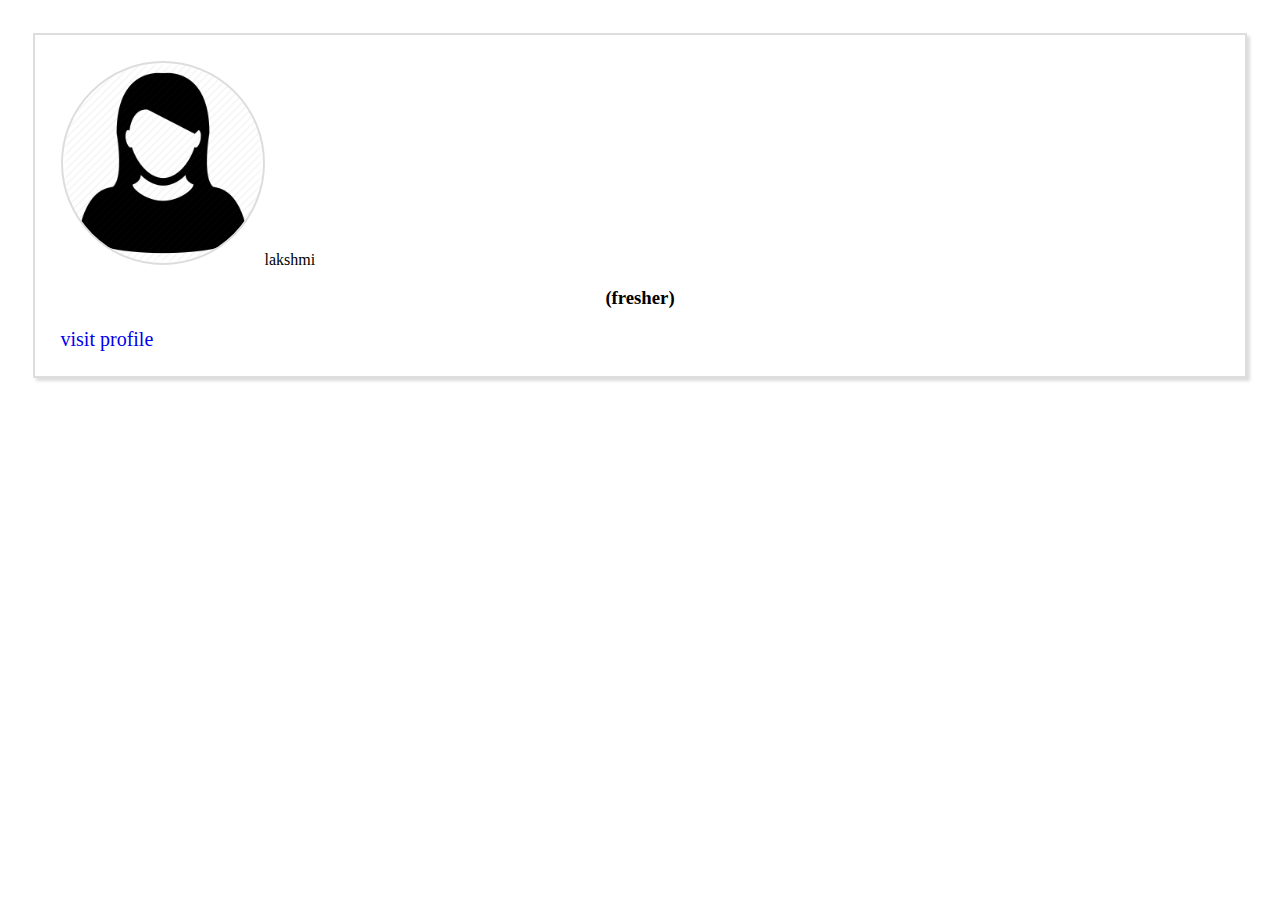
<file: index.html>
<!DOCTYPE html>
<html lang="en" dir="ltr">
  <head>
    <meta charset="utf-8">
    <title></title>
<link rel="stylesheet"href="style.css"
  </head>
  <body>
    <!-- parent -->
<div class="parent">
    <!--child  -->
<div class="child">
  <img src="images/profile.png" alt="profile"
<h2>lakshmi</h2>
<h3>(fresher)</h3>
<a href="resume.html" class="mail">visit profile</a>


</div>
</div>
  </body>
</html>
</file>
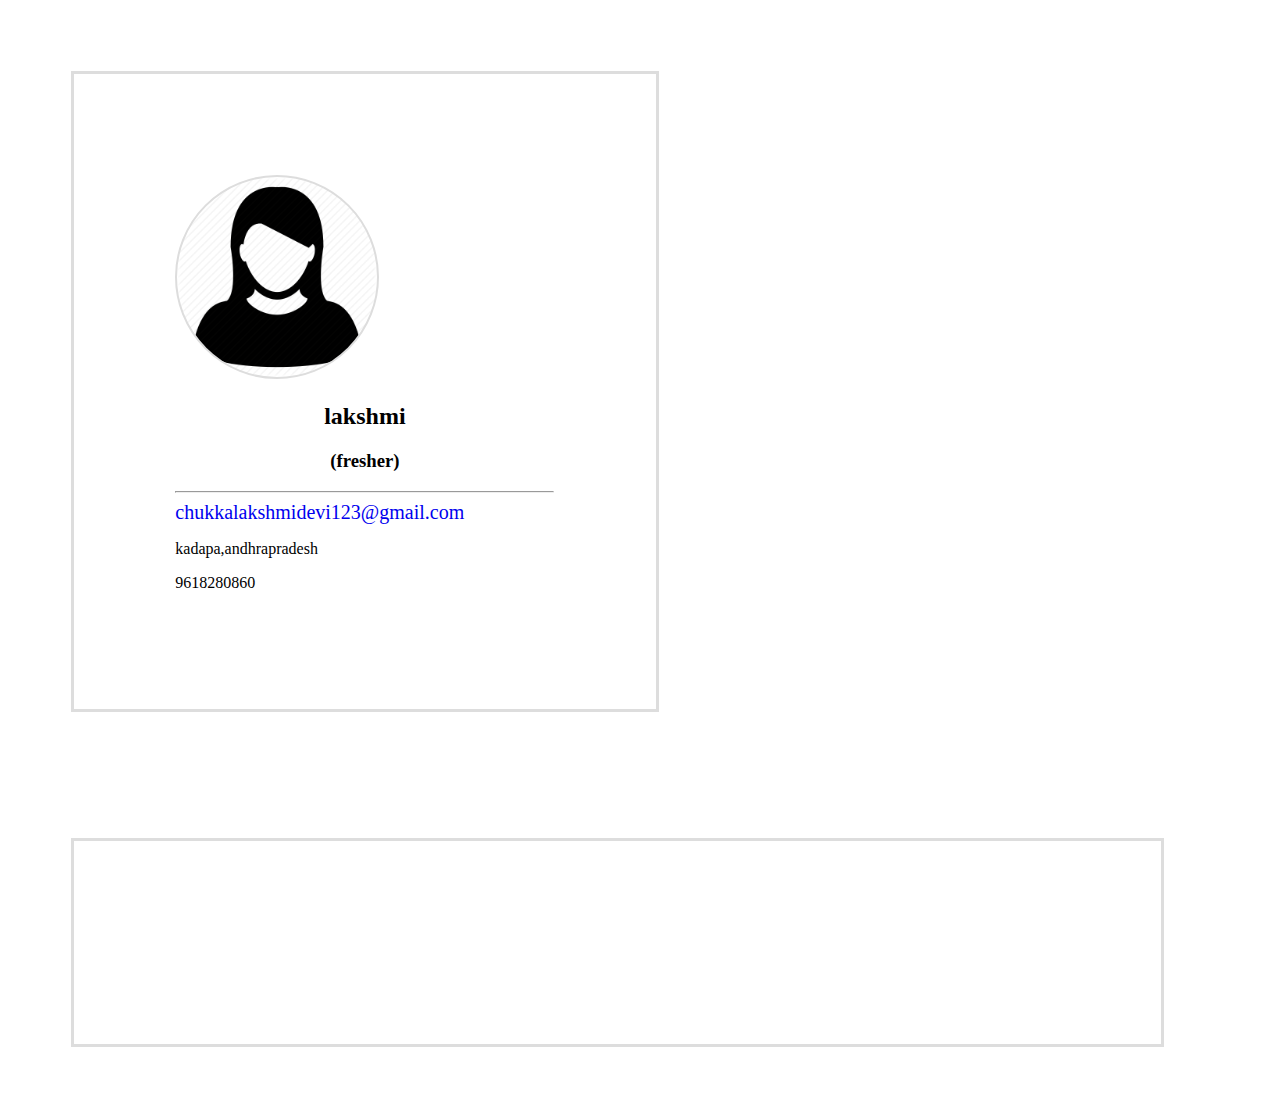
<file: resume.html>
<!DOCTYPE html>
<html lang="en" dir="ltr">
  <head>
    <meta charset="utf-8">
    <title></title>
    <meta name="viewport" content="width=device-width,initial-scale=1">
    <link rel="stylesheet" href="style.css">
  </head>
  <body>
    <!-- parent -->
    <div class="parent">
    <div class="leftchild">
      <img src="images/profile.png" alt="profile">
    <h2>lakshmi</h2>
    <h3>(fresher)</h3>
    <hr>
    <a href="mailto:chukkalakshmidevi123@gmail.com" class="mail">chukkalakshmidevi123@gmail.com</a>
    <p>kadapa,andhrapradesh</a>
    <p>9618280860</p>






      </div>
      <!-- rightchild -->
    <div class="rightchild">


    </div>
  </div>
  </body>
</html>
</file>
<file: style.css>
.parent{
  display: flex;
  flex-direction: column;
  justify-content: center;
}
.child{
  border: 2px solid #ddd;
  padding:2%;
  margin: 2%;
  box-shadow: 3px 3px 3px #ddd;


}
img{
  width: 200px;
  height: 200px;
  border-radius: 50%;
  border:2px solid #ddd;
}
h2,
h3{
  text-align: center;
}

.a{
  display: block;
  text-align: center;
  text-decoration: none;
  background: #23a1f3;
  color: #ffff;
  padding: 5%;

}
.leftchild{
  width: 30%;
  border:3px solid #ddd;
  padding: 8%;
  margin: 5%;
}
.rightchild{
  width: 70%;
  border:3px solid #ddd;
  padding:8%;
  margin:5%;
}

.mail{
  text-decoration: none;
  font-size: 20px;

}
@media only screen and (min-width:320px) and (max-width:480px) {
   .parent{
     display: flex;
     flex-direction: column;
     justify-content: center;
   }
   .child{
     border: 2px solid #ddd;
     padding:8%;
     margin: 5%;
     box-shadow: 3px 3px 3px #ddd;


   }
   img{
     width: 200px;
     height: 200px;
     border-radius: 50%;
     border:2px solid #ddd;
     display: block;
     margin-left: auto;
   }
   h2,
   h3{
     text-align: center;
   }

   .a{
     display: block;
     text-align: center;
     text-decoration: none;
     background: #23a1f3;
     color: #ffff;
     padding: 5%;

   }
   .leftchild{
     width: 90%;
     border:3px solid #ddd;
     padding: 8%;
     margin: 5%;
   }
   .rightchild{
     width: 90%;
     border:3px solid #ddd;
     padding:8%;
     margin:5%;
   }

   .mail{
     text-decoration: none;
     font-size: 20px;


}
}
@media only screen and (min-width:481px) and (max-width:768px) {
   .parent{
     display: flex;
     flex-direction: row;
     justify-content: center;
   }
   .child{
     border: 2px solid #ddd;
     padding:8%;
     margin: 5%;
     box-shadow: 3px 3px 3px #ddd;


   }
   img{
     width: 200px;
     height: 200px;
     border-radius: 50%;
     border:2px solid #ddd;
     display: block;
     margin-left: auto;
   }
   h2,
   h3{
     text-align: center;
   }

   .a{
     display: block;
     text-align: center;
     text-decoration: none;
     background: #23a1f3;
     color: #ffff;
     padding: 5%;

   }
   .leftchild{
     width: 90%;
     border:3px solid #ddd;
     padding: 8%;
     margin: 5%;
   }
   .rightchild{
     width: 90%;
     border:3px solid #ddd;
     padding:8%;
     margin:5%;
   }

   .mail{
     text-decoration: none;
     font-size: 20px;


}
}
@media only screen and (min-width:769px) and (max-width:1024px) {
   .parent{
     display: flex;
     flex-direction: row;
     justify-content: center;
   }
   .child{
     border: 2px solid #ddd;
     padding:8%;
     margin: 5%;
     box-shadow: 3px 3px 3px #ddd;


   }
   img{
     width: 200px;
     height: 200px;
     border-radius: 50%;
     border:2px solid #ddd;
     display: block;
     margin-left: auto;
   }
   h2,
   h3{
     text-align: center;
   }

   .a{
     display: block;
     text-align: center;
     text-decoration: none;
     background: #23a1f3;
     color: #ffff;
     padding: 5%;

   }
   .leftchild{
     width: 90%;
     border:3px solid #ddd;
     padding: 8%;
     margin: 5%;
   }
   .rightchild{
     width: 90%;
     border:3px solid #ddd;
     padding:8%;
     margin:5%;
   }

   .mail{
     text-decoration: none;
     font-size: 20px;


}
}
</file>
